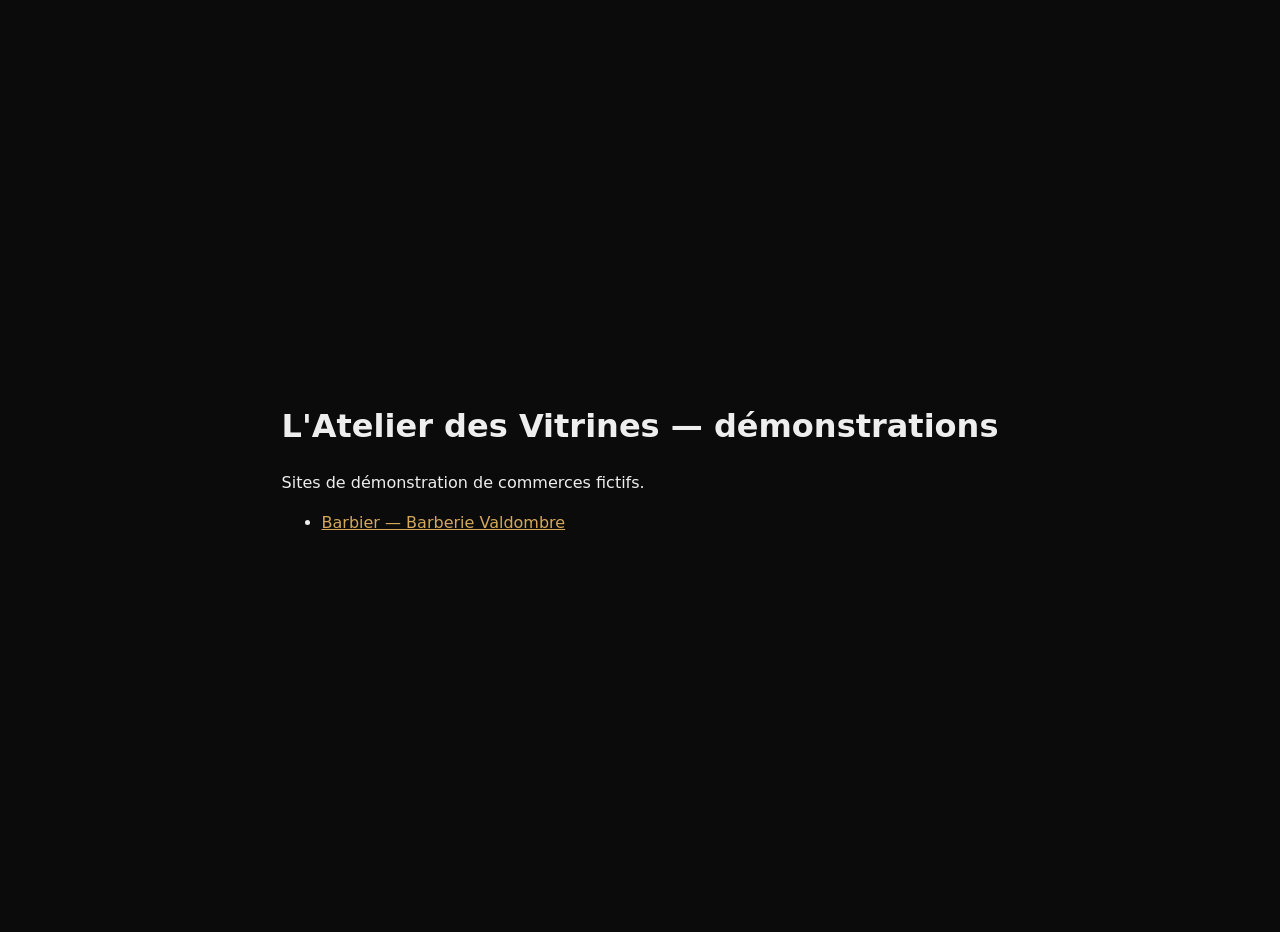
<file: index.html>
<!doctype html><html lang="fr"><head><meta charset="utf-8"><meta name="viewport" content="width=device-width,initial-scale=1"><title>Démos — L'Atelier des Vitrines</title>
<style>body{margin:0;min-height:100vh;display:grid;place-items:center;background:#0b0b0c;color:#eee;font:16px/1.5 system-ui,sans-serif;padding:16px}a{color:#d4a85a}</style></head>
<body><main><h1>L'Atelier des Vitrines — démonstrations</h1><p>Sites de démonstration de commerces fictifs.</p><ul><li><a href="barbier/">Barbier — Barberie Valdombre</a></li></ul></main></body></html>
</file>
